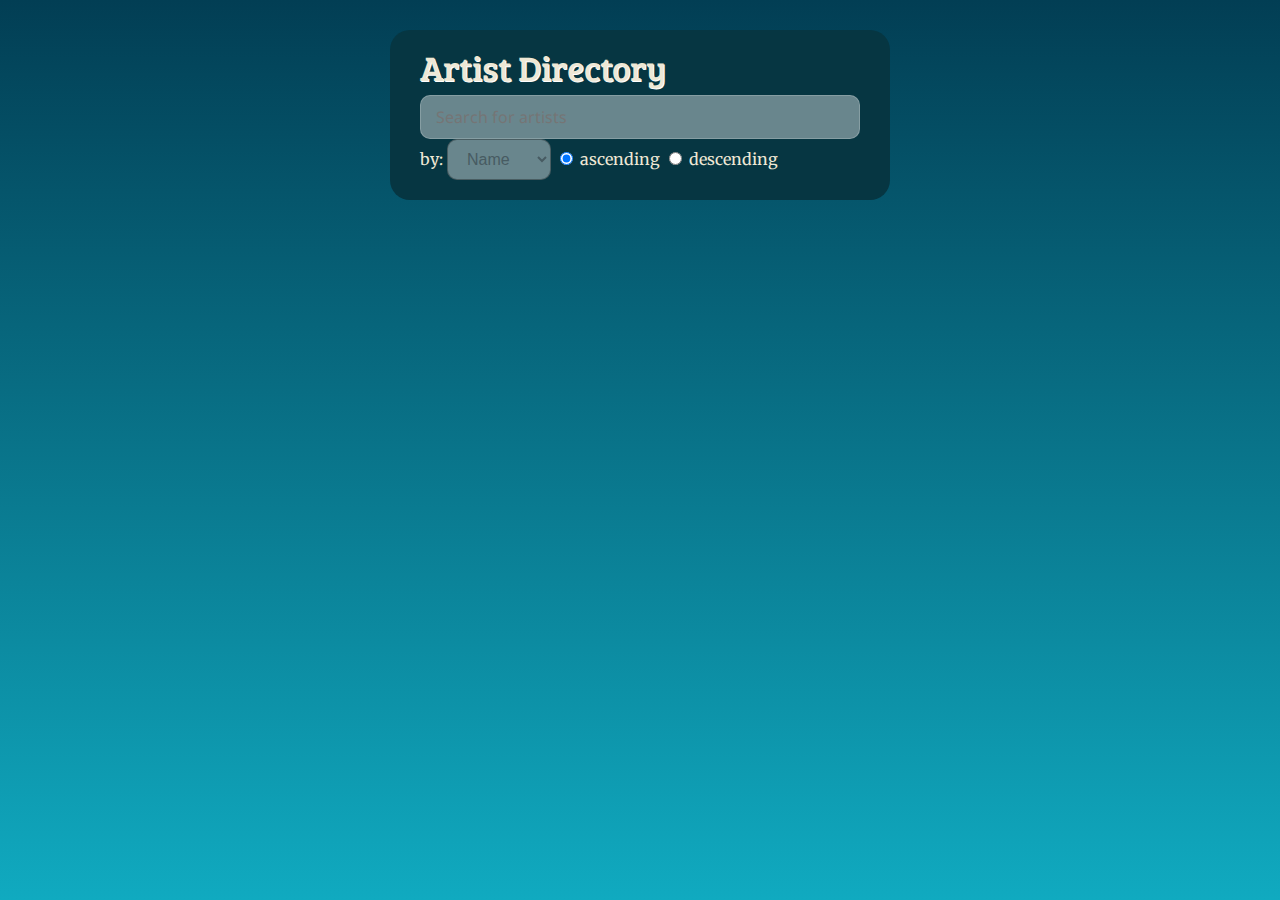
<file: index.html>
<!DOCTYPE html>
<html lang="en" ng-app="myApp">
<head>
	<meta charset="UTF-8">
	<title>Angular Demo</title>
	<script src="lib/angular/angular.min.js"></script>
	<script src="lib/angular/angular-route.min.js"></script>
	<script src="lib/angular/angular-animate.min.js"></script>

	<script src="js/app.js"></script>
	<script src="js/controllers.js"></script>
	<link rel="stylesheet" type="text/css" href="css/style.css">
</head>
<body>
	<div class="main" ng-view>
		
	</div>
</body>
</html>
</file>
<file: css/style.css>
/* @override 
  http://planetoftheweb.com/_/css/styles.css */

@import url("http://fonts.googleapis.com/css?family=Bree+Serif|Merriweather:400,300,700,900|Droid+Sans:400,700");

/* Reset Styles */

html, body, div, span, applet, object, iframe,
h1, h2, h3, h4, h5, h6, p, blockquote, pre,
a, abbr, acronym, address, big, cite, code,
del, dfn, em, img, ins, kbd, q, s, samp,
small, strike, strong, sub, sup, tt, var,
b, u, i, center,
dl, dt, dd, ol, ul, li,
fieldset, form, label, legend,
table, caption, tbody, tfoot, thead, tr, th, td,
article, aside, canvas, details, embed,
figure, figcaption, footer, header, hgroup,
menu, nav, output, ruby, section, summary,
time, mark, audio, video {
  margin: 0;
  padding: 0;
  border: 0;
  font: inherit;
  font-size: 100%;
  vertical-align: baseline; }

html {
  line-height: 1; }

ol, ul {
  list-style: none; }

table {
  border-collapse: collapse;
  border-spacing: 0; }

caption, th, td {
  text-align: left;
  font-weight: normal;
  vertical-align: middle; }

q, blockquote {
  quotes: none; }

  q:before, q:after, blockquote:before, blockquote:after {
    content: "";
    content: none; }

a img {
  border: none; }

article, aside, details, figcaption, figure, footer, header, hgroup, menu, nav, section, summary {
  display: block; }

* {
  -webkit-box-sizing: border-box;
  -moz-box-sizing: border-box;
  box-sizing: border-box; }


/* Base Styles */

.cf:before,
.cf:after {
    content: " "; /* 1 */
    display: table; /* 2 */
}

.cf:after {
    clear: both;
}

html {
  background-color: #023E54; 
  background-image: url(images/fallback-gradient.png); 
  background-image: -webkit-gradient(linear, 0% 0%, 0% 100%, from(#023E54), to(#10AAC0));
  background-image: -webkit-linear-gradient(top, #023E54, #10AAC0); 
  background-image: -moz-linear-gradient(top, #023E54, #10AAC0);
  background-image: -o-linear-gradient(top, #023E54, #10AAC0);
  min-height: 100%;
  height: auto;
}

body  {
  font-family: Merriweather, serif;
  font-size: 1rem;
  line-height: 160%;
  *zoom: 1;
}


h1, h2, h3, h4, h5, h6 {
  font-family: 'Bree Serif', serif;
  font-weight: normal;
  color: #475b62;
  text-shadow: 1px 1px rgb(255,255,255, 1);
}

a {
  color: #145266;
  font-family: Bree Serif, serif;
}

h1{
  color: #145266;
  font-size: 2.2rem;
  line-height: 100%;
  margin-bottom: 10px;
}

h2{ 
  font-size: 1.5rem;
  line-height: 90%;
  color: #c61c6f;
}

h3{ 
  margin-top: 0;
  color: #bd3613;
  line-height: 110%;
  margin-bottom: 5px;
}

p {
  line-height: 1.3rem;
  color: #475B62;
  margin-bottom: 10px;
  font-family: 'Merriweather';
}

a.small {
  line-height: 100%;
  font-size: .9rem;
}


/* Search Styles */

.search {
  background: #063642;
  color: #EEE8D5;
  width: 90%;
  min-width: 320px;
  max-width: 500px;
  margin: 0 auto;
  margin-top: 30px;
  border-radius: 20px;
  padding: 20px 30px;
  z-index: 20;
}

.search h1 {
  color: #EEE8D5;
}

.btn {
    display: inline-block;
    padding: 6px 12px;
    margin-bottom: 0;
    font-size: 1rem;
    line-height: 140%;
    text-align: center;
    text-decoration: none;
    white-space: nowrap;
    vertical-align: middle;
    cursor: pointer;
    border: 1px solid transparent;
    border-radius: 4px;
    background: #C61C6F;
    color: #FCF4DC;
    -webkit-user-select: none;
       -moz-user-select: none;
        -ms-user-select: none;
         -o-user-select: none;
            user-select: none;
}

.btn .btn-left {
  float: left;
}

.btn .btn-right {
  float: right;
}

.btn:hover {
    background: #09576D;
}

.search label {
  display: none;
}

.search input {
  font-family: 'Droid Sans', sans-serif;
  width: 100%;
  padding: 10px 0 10px 15px;
  font-size: 1rem;
  color: #475B62;
  background: rgba(255,255,255,0.4);
  border: 1px solid rgba(255,255,255,0.2);
  border-radius: 10px;
  outline: 0;
}

.search .formgroup input {
  border: 1px solid rgba(0,0,0,0.3);
  display: inline;
  width: auto;
}

.search label.formgroup {
  display: inline;
  width: auto;
}

.search select {
  display: inline;
  padding: 10px 0 10px 15px;
  font-size: 1rem;
  color: #475B62;
  background: rgba(255,255,255,0.4);
  border: 1px solid rgba(0,0,0,0.3);
  border-radius: 10px;
  outline: 0;
}

/* Artist List Styles */

.artistlist {
  background: #EEE8D5;
  width: 50%;
  min-width: 290px;
  max-width:350px;
  margin: 0 auto;
  margin-bottom: 30px;
  border-radius: 0 0 20px 20px;
  opacity: .95;
  z-index: 10;
}

.artistlist ul {
  margin: 0;
  padding: 0;
  background: #FDF6E3;
}

.artistlist li {
  margin: 0;
  padding: 10px 10px 0 10px;
  border-bottom: 1px dotted black;
  opacity: .9;
  -webkit-transition: all 0.3s ease-out;
  -moz-transition: all 0.3s ease-out;
  -o-transition: all 0.3s ease-out;
  transition: all 0.3s ease-out;
}

.artistlist a {
  display: block;
  text-decoration: none;
}

.artistlist li:hover {
  background: #FDF6E3;
  -webkit-transform: scale(1.2);
  -moz-transform: scale(1.2);
  -o-transform: scale(1.2);
  transform: scale(1.2);
}

.artist img {
  display: block;
  float: left;
  width: 60px;
  -webkit-border-radius: 12px;
  border-radius: 12px;
  margin-right: 10px;
  margin-bottom: 10px;
}

.artist info {
  display: block;
  float: left;
  padding-left: 120px !important;
}

.artist:last-child {
  border-bottom:none;
}

.artistinfo {
  font-size: 1.1em;
  line-height: 160%;
  background: #EEE8D5;
  color: #0F4150;
  width: 90%;
  min-width: 320px;
  max-width: 620px;
  margin: 0 auto;
  margin-top: 30px;
  margin-bottom: 30px;
  padding: 20px 30px;
  border-radius: 10px;
  z-index: 20;
}

.artistinfo h1{
  font-size: 1.8em;
  margin-bottom: 0;
}

.artistinfo img {
  width: 40%;
  max-width: 130px;
  border-radius: 20px;
}

.artist.ng-enter.ng-enter-active,
.artist.ng-leave {
  opacity: 1;
  height: ;
  overflow: hidden;
}

.artist.ng-leave.ng-leave-active,
.artist.ng-enter {
  opacity: 0;
  height: 0;
  overflow: hidden;
}
</file>
